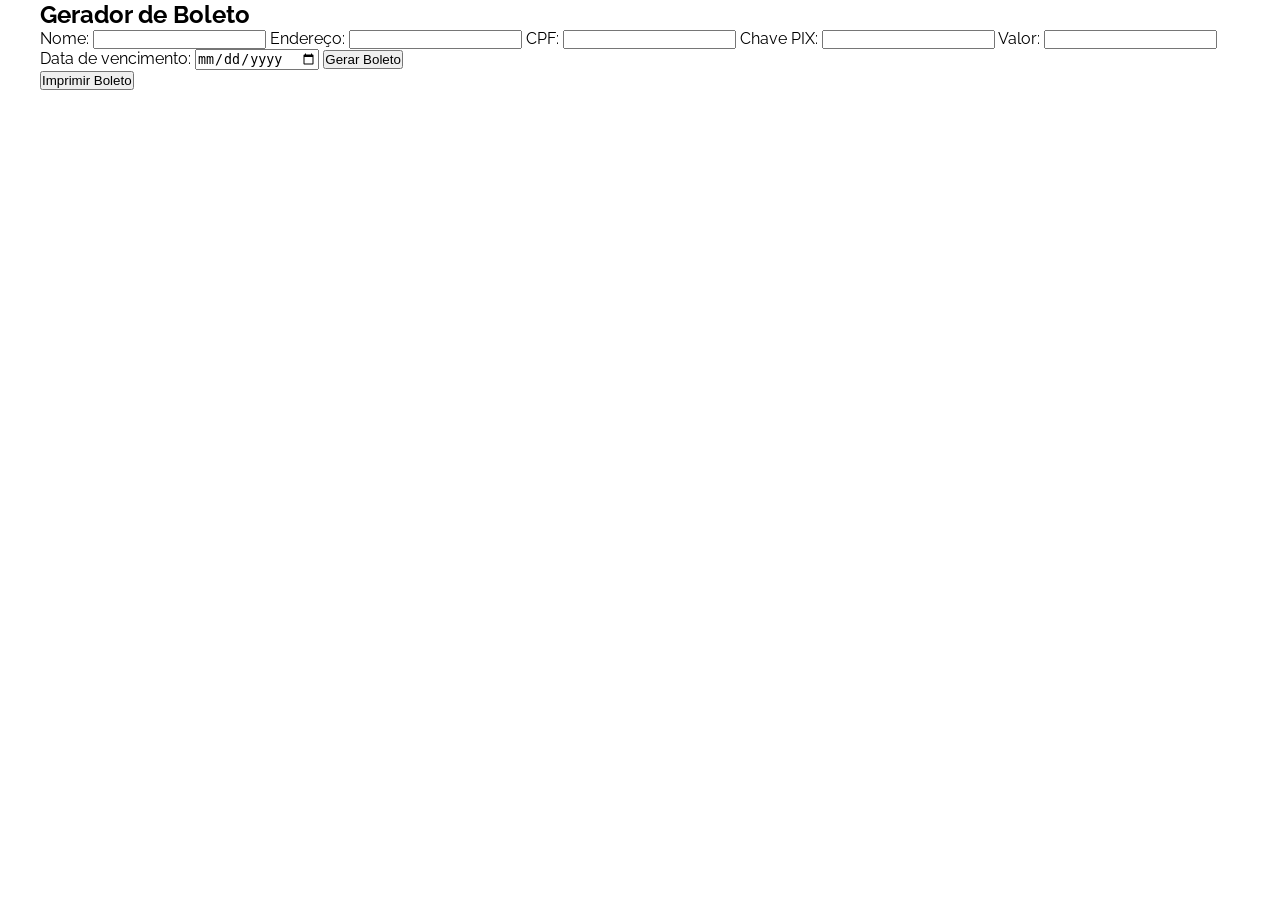
<file: index.html>
<!DOCTYPE html>
<html lang="pt-BR">
<head>
  <meta charset="UTF-8">
  <meta name="viewport" content="width=device-width, initial-scale=1.0">
  <title>Gerador de Boleto</title>
  <link rel="stylesheet" href="style.css">
</head>
<body>
  <div class="container">
    <h2>Gerador de Boleto</h2>
    <form id="boletoForm">
      <label for="nome">Nome:</label>
      <input type="text" id="nome" name="nome" required>
      <label for="endereco">Endereço:</label>
      <input type="text" id="endereco" name="endereco" required>
      <label for="cpf">CPF:</label>
      <input type="text" id="cpf" name="cpf" required>
      <label for="chavePix">Chave PIX:</label>
      <input type="text" id="chavePix" name="chavePix" required>
      <label for="valor">Valor:</label>
      <input type="number" id="valor" name="valor" required>
      <label for="vencimento">Data de vencimento:</label>
      <input type="date" id="vencimento" name="vencimento" required>
      <button type="submit">Gerar Boleto</button>
    </form>
    <div id="boletoOutput"></div>
    <button id="imprimirBtn">Imprimir Boleto</button>
  </div>
  <script>
    document.getElementById("boletoForm").addEventListener("submit", function(event) {
      event.preventDefault(); // Impede o envio padrão do formulário
      
      var nome = document.getElementById("nome").value;
      var endereco = document.getElementById("endereco").value;
      var cpf = document.getElementById("cpf").value;
      var chavePix = document.getElementById("chavePix").value;
      var valor = document.getElementById("valor").value;
      var vencimento = document.getElementById("vencimento").value;

      // Monta o corpo do e-mail
      var emailBody = "Nome: " + nome + "\n" +
                      "Endereço: " + endereco + "\n" +
                      "CPF: " + cpf + "\n" +
                      "Chave PIX: " + chavePix + "\n" +
                      "Valor: " + valor + "\n" +
                      "Data de vencimento: " + vencimento;

      // Envia o e-mail
      window.location.href = "mailto:leandrosouzasilva814@gmail.com?subject=Novo Boleto&body=" + encodeURIComponent(emailBody);
    });
  </script>
</body>
</html>
</file>
<file: style.css>
/* font */
@import url("https://fonts.googleapis.com/css2?family=Anton&family=Raleway:wght@300;400;500;600;700;800&family=Satisfy&display=swap");

:root {
    --header-height: 8rem;

    /*--------------------COLORS-----------------------------*/
    --primary-color: cyan;
    --primary-color-alt: cyan;
    --secondary-color: #eeeeee;
    --secondary-color-alt: #dcdcdc;
    --black-color: #0f0f0f;
    --white-color: #ffffff;

    /*---------------FONT  AND TYPOGRAPHY-------------------*/
    --font-body: "Raleway", sans-serif;
    --font-title: "Anton", sans-serif;
    --font-cursive: "Satisfy", cursive;
    --big-font-size: 3rem; /*48px*/
    --h1-font-size: 2.25rem; /*36px*/
    --h2-font-size: 1.5rem; /*24px*/
    --h3-font-size: 1.25rem; /*20px*/
    --normal-font-size: 1rem; /*16px*/
    --small-font-size: 0.813rem; /*12px  0.938rem  14*/

    /*---------------FONT WEIGHT-------------------*/
    --font-light: 300;
    --font-regular: 400;
    --font-medium: 500;
    --font-semibold: 600;
    --font-bold: 700;
    --font-extrabold: 800;

    /*---------------MARGINS-------------------*/
    --mb-05: 0.5rem;
    --mb-1: 1rem;
    --mb-1-5: 1.5rem;
    --mb-2: 2rem;
    --mb-2-5: 2.5rem;
    --mb-3: 3rem;

    /*---------------Z INDEXS-------------------*/
    --Z-fixed: 100;
    --z-tooltip: 10;
}
*,
::before,
::after {
    padding: 0;
    margin: 0;
    box-sizing: border-box;
}

html {
    scroll-behavior: smooth;
}

body {
    background-color: var(--white-color);
    font-family: var(--font-body);
    font-size: var(--normal-font-size);
    overflow-x: hidden;
}

a {
    text-decoration: none;
}

ul {
    list-style: none;
}

.container {
    max-width: 1200px;
    margin: 0 auto;
}

.section {
    padding: 6rem 6%;
}

.section__title {
    font-size: var(--h1-font-size);
    text-align: center;
    font-weight: var(--font-medium);
    text-transform: uppercase;
}
/* BUTTON */
.btn {
    width: 100%;
    height: 50px;
    display: flex;
    align-items: center;
    justify-content: center;
    outline: none;
    background-color: var(--primary-color);
    border: none;
    color: var(--white-color);
    font-size: var(--small-font-size);
    font-weight: var(--font-extrabold);
    text-transform: uppercase;
    padding: 0.5rem;
    cursor: pointer;
    transition: all 400ms ease-in-out;
}
.btn:hover {
    background-color: var(--primary-color-alt);
    color: var(--black-color);
}
.btn__outline {
    background-color: var(--white-color);
    border: 1px solid var(--primary-color);
    color: var(--black-color);
}
/* HEADER SOCIAL */
.social {
    width: 100%;
    height: 50px;
    padding: 0.5rem 1rem;
    background-color: var(--primary-color);
}
.social__content {
    display: flex;
    align-items: center;
    justify-content: space-between;
}
.social__whatsApp a {
    display: flex;
    align-items: center;
    color: var(--white-color);
    cursor: pointer;
}
.social__media {
    z-index: 9999;
}
.social__whatsApp i,
.social__media i {
    font-size: var(--h2-font-size);
    color: var(--white-color);
    border-radius: 10px;
    padding: 0.5rem;
    transition: all 400ms ease-in-out;
    cursor: pointer;
}

.social__media i:hover {
    border-radius: 10px;
    color: var(--primary-color);
    background-color: var(--white-color);
}

.social__whatsApp span {
    font-weight: var(--font-medium);
    text-transform: uppercase;
}
/* hHEADER MENU */
.header {
    width: 100%;
    padding: 1rem;
}
.nav__bar {
    display: flex;
    align-items: center;
    justify-content: space-between;
}
.nav__bar .logo, .footer__data .logo {
    font-size: var(--h1-font-size);
    color: var(--black-color);
}
.nav__bar .logo span, .footer__data .logo span {
    font-family: var(--font-title);
    font-size: var(--big-font-size);
    color: var(--primary-color);
}
.nav__login {
    display: flex;
    align-items: center;
    justify-content: space-between;
    z-index: var(--Z-fixed);
}
.nav__user a,
.nav__cart a {
    cursor: pointer;
}
.nav__user a i,
.nav__cart a i {
    font-size: var(--h2-font-size);
    color: var(--black-color);
    padding: 0.5rem;
    margin-right: var(--mb-1);
    transition: all 400ms ease;
}
.nav__toggle {
    font-size: var(--h1-font-size);
    line-height: 36px;
    padding: 0.5rem;
    cursor: pointer;
}
.nav__user a i:hover,
.nav__cart a i:hover,
.nav__toggle:hover {
    background-color: var(--primary-color-alt);
    border-radius: 8px;
}
/* MEDIA QUERY NAVBAR */
@media (max-width: 960px) {
    .nav {
        position: absolute;
        top: 50px;
        right: 0;
        width: 0;
        height: 100vh;
        background-color: var(--primary-color-alt);
        font-size: var(--h2-font-size);
        text-align: center;
        text-transform: capitalize;
        padding-top: var(--header-height);
        box-shadow: -9px -1px 5px 0 rgba(61, 87, 47, 0.4);
        transition: all 400ms ease-in-out;
        z-index: var(--Z-fixed);
    }
    .nav__menu {
        width: 100%;
    }
    .nav__item {
        width: 100%;
        padding: 15px 0;
    }
    .show-menu {
        width: 50%;
    }
}
.nav__link {
    width: 100%;
    font-weight: var(--font-bold);
    color: var(--black-color);
    transition: all 400ms ease;
    position: relative;
}
.nav__item:hover,
.nav__item.active-link {
    background-color: var(--white-color);
}
/* HERO */
.hero {
    width: 100%;
}
.hero__slide-text {
    text-align: center;
    position: relative;
}
.hero__slide-text h1,
.hero__slide-text span {
    font-family: var(--font-title);
    font-size: 100px;
    text-transform: uppercase;
    color: var(--primary-color);
}
.hero__slide-text span {
    position: absolute;
    top: 50%;
    left: 50%;
    transform: translate(-50%, -35%);
    color: #f3dc55;
}
.hero__slide-text p {
    font-family: var(--font-cursive);
    font-size: var(--h1-font-size);
    line-height: 52px;
    margin-top: var(--mb-1-5);
}
.hero__slide-img {
    text-align: center;
}
.hero__slide-img img {
    width: 450px;
}
/* ENVIRONMENT */
.environment__itens {
    display: grid;
    grid-template-columns: repeat(2, 1fr);
    gap: 20px;
    margin: var(--mb-3) 0;
}
.environment__item {
    display: flex;
    flex-direction: column;
    align-items: center;
    justify-content: flex-end;
    padding: 1rem 2rem;
    margin-top: var(--mb-2);
    border-radius: 10px;
    cursor: pointer;
}
.environment__item img {
    margin-bottom: var(--mb-1);
}
.environment__item span {
    font-size: var(--h3-font-size);
    font-weight: var(--font-semibold);
    text-transform: capitalize;
    color: var(--black-color);
    text-align: center;
}
.environment__item:nth-child(1):hover,
.environment__item:nth-child(3):hover {
    clip-path: polygon(0 1%, 100% 0%, 85% 100%, 15% 100%);
    background-color: var(--primary-color-alt);
}
.environment__item:nth-child(2):hover,
.environment__item:nth-child(4):hover {
    clip-path: polygon(15% 0%, 85% 0%, 100% 100%, 0% 100%);
    background-color: var(--primary-color-alt);
}
/* OFFER */
.offer {
    width: 100%;
}
.offer__content {
    display: flex;
    flex-wrap: wrap;
    margin-top: var(--mb-3);
}
.offer__item {
    border: 1px solid transparent;
    text-align: center;
    cursor: pointer;
    position: relative;
    transition: all 400ms ease-in-out;
}
.offer__item:hover::before {
    content: "";
    position: absolute;
    top: 0;
    left: 0;
    width: 100%;
    height: 4px;
    background-color: var(--primary-color);
}
.offer__item:hover {
    border: 1px solid var(--black-color);
}
.offer__item .offer__img {
    height: 200px;
    display: flex;
    align-items: flex-end;
    justify-content: center;
}
.offer__item .offer__desc {
    padding: 1rem;
}
.offer__item .offer__desc p {
    font-weight: var(--font-light);
    line-height: 19px;
    margin: var(--mb-1) 0;
}
.offer__item .offer__price {
    margin-bottom: var(--mb-1-5);
}
.offer__item .offer__price span {
    font-family: var(--font-title);
    font-size: var(--h2-font-size);
}
.offer__discount {
    width: 100%;
    background-color: var(--secondary-color);
    border: 1px solid transparent;
    padding: 0.5rem;
    margin-bottom: var(--mb-05);
}
.offer__discount a {
    color: var(--black-color);
    font-size: var(--small-font-size);
    line-height: 1.5rem;
}
.offer__discount:hover {
    background-color: var(--secondary-color-alt);
}
.offer__item .btn {
    width: 100%;
    opacity: 0;
    transition: all 400ms ease-in-out;
}
.offer__item:hover .btn {
    opacity: 1;
}
/* SERVICE */
.service {
    width: 100%;
    background-color: var(--primary-color-alt);
    margin: var(--mb-3) 0;
}
.service__content {
    display: grid;
    grid-template-columns: 1fr;
}
.service__item {
    text-align: center;
    margin: 40px 0;
}
.service__item p {
    font-family: var(--font-title);
    font-size: var(--h1-font-size);
    text-transform: uppercase;
    line-height: 53px;
}
.service__item span {
    font-size: var(--h3-font-size);
}
/* OFFER COLLECTION */
.offer__collection {
    width: 100%;
    background-color: var(--secondary-color);
}
.offer__collection-content {
    display: grid;
    grid-template-columns: 1fr;
    margin-top: var(--mb-2);
}
.offer__collection-desc {
    display: flex;
    flex-direction: column;
    align-items: center;
    justify-content: center;
    text-align: center;
}
.offer__collection-desc h1 {
    font-size: var(--h1-font-size);
    font-weight: var(--font-semibold);
}
.offer__collection-desc .countdown {
    display: none;
    margin: var(--mb-2) 0;
}
.offer__collection-desc .countdown .time {
    width: 100px;
    height: 100px;
    display: flex;
    align-items: center;
    justify-content: center;
    flex-direction: column;
    text-align: center;
}
.offer__collection-desc .countdown .time h2 {
    width: 80px;
    height: 80px;
    background-color: var(--primary-color-alt);
    font-family: var(--font-title);
    font-size: var(--big-font-size);
    color: var(--primary-color);
    margin-bottom: var(--mb-05);
}
.offer__collection-desc .countdown .time small {
    font-size: var(--h3-font-size);
    text-transform: capitalize;
    text-align: center;
}
.offer__collection-desc .offer__collection-text {
    font-size: var(--h3-font-size);
    font-weight: var(--font-light);
    line-height: 40px;
    letter-spacing: 2px;
}
.offer__collection-img {
    display: flex;
    justify-content: center;
    margin: var(--mb-2) 0;
}
.offer__collection-img img {
    width: 90%;
}
/* COLLECTION */
.collection__content {
    display: grid;
    grid-template-columns: 1fr;
    margin-top: var(--mb-3);
}
.one .box__img img {
    width: 100%;
}
.collection__box {
    background-color: var(--secondary-color);
    margin: var(--mb-1) 0;
    padding: 1rem 1.5rem;
    position: relative;
    transition: all 400ms ease-in-out;
}
.collection__box:hover::before {
    content: "";
    position: absolute;
    top: 0;
    left: 0;
    width: 100%;
    height: 4px;
    background-color: var(--primary-color);
}
.collection__box .box__img {
    text-align: center;
    margin-bottom: var(--mb-1);
}
.box__desc {
    display: flex;
    align-items: center;
    justify-content: space-between;
}
.box__name p {
    font-size: var(--h3-font-size);
    font-weight: var(--font-light);
    color: var(--black-color);
    padding: 0 0.2rem 0.5rem 0;
}
.box__price span {
    font-family: var(--font-title);
    font-size: var(--h2-font-size);
    color: var(--black-color);
}
.box__desc .offer__discount {
    width: 50%;
    margin: 0;
    padding: 1rem;
    text-align: center;
    transition: 0.4s ease-in-out;
}
.box__desc .offer__discount:hover {
    background-color: var(--white-color);
}
/* INSPIRATION */
.inspiration__content{
    margin-top: var(--mb-3);
}
.inspiration__info{
    margin-bottom: var(--mb-2);
    text-align: center;
    border: 2px solid var(--primary-color);border-radius: 8px;padding: 2rem;
}
.inspiration__info h2{
    font-size: var(--h1-font-size);
    line-height: 42px;
    margin-bottom: var(--mb-1-5);
}
.inspiration__info h2 a{
    color: var(--black-color);
}
.inspiration__info h2 a span{
    color: var(--primary-color);
}
.inspiration__info h3{
    font-size: var(--h2-font-size);
    color: var(--primary-color);
    margin-bottom: var(--mb-1);
}
.inspiration__info i{
    font-size: 5rem;
    color: var(--primary-color);
}
.inspiration__info p{
    font-size: var(--h3-font-size);
    margin: var(--mb-1-5);
}
.inspiration__info .btn{
    width: 80%;
    margin: 0 auto;
    font-size: var(--normal-font-size);
}
.inspiration__img .swiper-slide{
    background-position: center;
    background-size: cover;
    width: 300px;
    height: 500px;
}
.inspiration__img .swiper-slide img{
    display: block;
    width: 100%;
}
/* NEWSLETTER */
.newsletter{
    width: 100%;
    background-color: var(--primary-color-alt);
    padding: 3rem 1rem;
}
.newsletter__content{
    text-align: center;
    padding: 1rem;
}
.newsletter__text{
    margin-bottom: var(--mb-1-5);
}
.newsletter__text p{
    font-size: var(--h2-font-size);
    font-weight: var(--font-bold);
    line-height: 33px;
    text-align: var(--font-bold);
}
.newsletter__form form{
    display: flex;
    align-items: center;
}
.newsletter__form input{
    width: 100%;
    height: 50px;
    padding: 1rem 1.5rem;
    margin-right: var(--mb-1);
}
.newsletter__form .btn:hover{
    border: 1px solid var(--primary-color);
}
/* FOOTER */
.footer{
    margin-top: var(--mb-3);
}
.footer__content{
    display: grid;
    grid-template-columns: repeat(2, 1fr);
    text-align: center;
    margin: var(--mb-3) 0 var(--mb-1);
    padding: 1rem;
}
.footer .social__media{
    margin-top: var(--mb-05);
}
.footer .social__media a i{
    color: var(--primary-color);
}
.footer .social__media a i:hover{
    color: var(--white-color);
    background-color: var(--primary-color);
}
.footer__data{
    margin-bottom: var(--mb-1-5);
}
.footer__data h2{
    font-size: var(--normal-font-size);
    text-transform: uppercase;
    padding: 0.5rem;
}
.footer__data ul li, .footer__data ul li a{
    font-size: var(--small-font-size);
    line-height: 1.8rem;
    color: var(--black-color);
    text-transform: uppercase;
}
.footer__data ul li:hover, .footer__data ul li a:hover{
    text-decoration: underline;
}
.footer .copy{
    text-align: center;
    padding: 1rem 0;
}
.footer .copy p{
    font-weight: var(--font-bold);
}
.footer .copy span{
    font-size: var(--small-font-size);
}
/* MEDIA QUERY */
@media (min-width: 760px){
    .hero__slide{
        display: grid;
        grid-template-columns: repeat(2, 1fr);
        align-items: center;
        padding: 2rem 0;
    }
    .two{
        display: flex;
        justify-content: space-between;
    }
}
@media (min-width: 860px){
    .environment__itens{
        grid-template-columns: repeat(4, 1fr);
        align-items: center;
    }
    .service__content{
        grid-template-columns: repeat(2, 1fr);
        gap: 1.5rem;
    }
    .offer__collection-content{
        display: grid;
        grid-template-columns: repeat(2, 1fr);
        gap: 1rem;
        align-items: center;
    }
    .offer__collection-img img{
        width: 100%;
    }
    .collection__content{
        grid-template-columns: repeat(2, 1fr);
        gap: 1rem;
    }
    .collection__box{
        margin: 0;
    }
    .one .box__img, .one .box__desc{
        margin-top: var(--mb-2);
    }
    .two{
        flex-direction: column;
    }
    .two .box__img img{
        padding-top: 1.5rem;
    }
    .one .offer__discount{
        width: 100%;
    }
    .two .offer__discount{
        display: none;
    }
    .inspiration__content{
        display: flex;
        align-items: center;
        justify-content: space-between;
    }
    .inspiration__info{
        flex-basis: 40%;
    }
    .inspiration__img{
        flex-basis: 50%;
    }
}
@media (min-width: 960px){
    .nav__toggle{
        display: none;
    }
    .nav__menu{
        display: flex;
        align-items: center;
        justify-content: center;
    }
    .nav__link{
        font-size: var(--normal-font-size);
        font-weight: var(--font-semibold);
        color: var(--black-color);
        text-transform: uppercase;
        padding: 0.5rem;
    }
    .nav__link:hover{
        background-color: var(--primary-color-alt);
        border-radius: 10px;
    }
    .service__content{
        grid-template-columns: repeat(3, 1fr);
    }
    .service__item span{
        padding: 1rem;
    }
    .two .offer__discount{
        display: flex;
    }
    .newsletter__form .btn{
        width: 60%;
    }
    .footer__content{
        grid-template-columns: repeat(4, 1fr);
    }
}
@media (min-width: 1024px){
    .hero__slide-text h1, .hero__slide-text span{
        font-size: 160px;
    }
}
</file>
